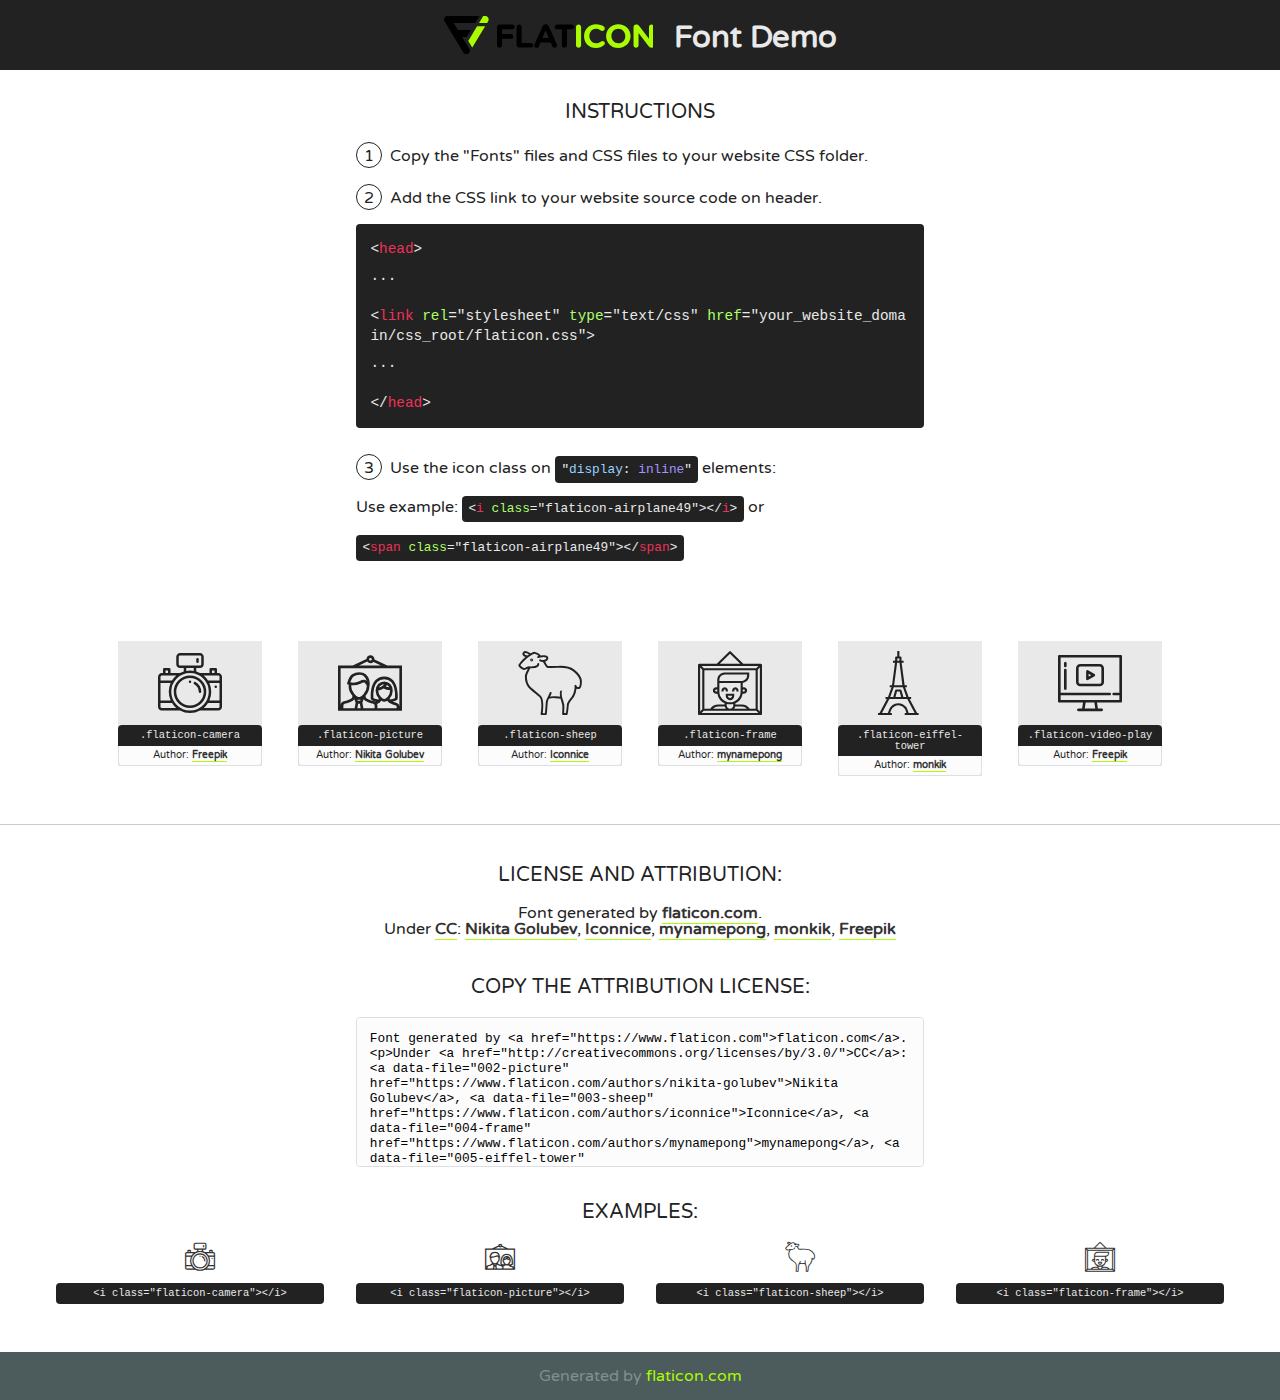
<file: static/fonts/flaticon/font/flaticon.html>
<!DOCTYPE html>
<!--
  Flaticon icon font: Flaticon
  Creation date: 07/12/2018 03:18
-->
<html>
<!DOCTYPE html>
<html>

<head>
    <title>Flaticon WebFont</title>
    <link href="http://fonts.googleapis.com/css?family=Varela+Round" rel="stylesheet" type="text/css" />
    <link rel="stylesheet" type="text/css" href="flaticon.css">
    <meta charset="UTF-8">
    <style>
    html, body, div, span, applet, object, iframe,
    h1, h2, h3, h4, h5, h6, p, blockquote, pre,
    a, abbr, acronym, address, big, cite, code,
    del, dfn, em, img, ins, kbd, q, s, samp,
    small, strike, strong, sub, sup, tt, var,
    b, u, i, center,
    dl, dt, dd, ol, ul, li,
    fieldset, form, label, legend,
    table, caption, tbody, tfoot, thead, tr, th, td,
    article, aside, canvas, details, embed, 
    figure, figcaption, footer, header, hgroup, 
    menu, nav, output, ruby, section, summary,
    time, mark, audio, video {
        margin: 0;
        padding: 0;
        border: 0;
        font-size: 100%;
        font: inherit;
        vertical-align: baseline;
    }
    /* HTML5 display-role reset for older browsers */
    article, aside, details, figcaption, figure, 
    footer, header, hgroup, menu, nav, section {
        display: block;
    }
    body {
        line-height: 1;
    }
    ol, ul {
        list-style: none;
    }
    blockquote, q {
        quotes: none;
    }
    blockquote:before, blockquote:after,
    q:before, q:after {
        content: '';
        content: none;
    }
    table {
        border-collapse: collapse;
        border-spacing: 0;
    }
    body {
        font-family: 'Varela Round', Helvetica, Arial, sans-serif;
        font-size: 16px;
        color: #222;
    }
    a {
        color: #333;
        border-bottom: 1px solid #a9fd00;
        font-weight: bold;
        text-decoration: none;
    }
    * {
        -moz-box-sizing: border-box;
        -webkit-box-sizing: border-box;
        box-sizing: border-box;
        margin: 0;
        padding: 0;
    }
    [class^="flaticon-"]:before, [class*=" flaticon-"]:before, [class^="flaticon-"]:after, [class*=" flaticon-"]:after {
        font-family: Flaticon;
        font-size: 30px;
        font-style: normal;
        margin-left: 20px;
        color: #333;
    }
    .wrapper {
        max-width: 600px;
        margin: auto;
        padding: 0 1em;
    }
    .title {
        font-size: 1.25em;
        text-align: center;
        margin-bottom: 1em;
        text-transform: uppercase;
    }
    header {
        text-align: center;
        background-color: #222;
        color: #e9e9e9;
        padding: 1em;
    }
    header .logo {
        width: 210px;
        height: 38px;
        display: inline-block;
        vertical-align: middle;
        margin-right: 1em;
        border: none;
    }
    header strong {
        font-size: 1.95em;
        font-weight: bold;
        vertical-align: middle;
        margin-top: 5px;
        display: inline-block;
    }
    .demo {
        margin: 2em auto;
        line-height: 1.25em;
    }
    .demo ul li {
        margin-bottom: 1em;
    }
    .demo ul li .num {
        color: #222;
        border-radius: 20px;
        display: inline-block;
        width: 26px;
        padding: 3px;
        height: 26px;
        text-align: center;
        margin-right: 0.5em;
        border: 1px solid #222;
    }
    .demo ul li code {
        background-color: #222;
        border-radius: 4px;
        padding: 0.25em 0.5em;
        display: inline-block;
        color: #e9e9e9;
        font-family: Consolas,Monaco,Lucida Console,Liberation Mono,DejaVu Sans Mono,Bitstream Vera Sans Mono,Courier New, monospace;
        font-weight: lighter;
        margin-top: 1em;
        font-size: 0.8em;
        word-break: break-all;
    }
    .demo ul li code.big {
        padding: 1em;
        font-size: 0.9em;
    }
    .demo ul li code .red {
        color: #EF3159;
    }
    .demo ul li code .green {
        color: #ACFF65;
    }
    .demo ul li code .yellow {
        color: #e9e9e9F99;
    }
    .demo ul li code .blue {
        color: #99D3FF;
    }
    .demo ul li code .purple {
        color: #A295FF;
    }
    .demo ul li code .dots {
        margin-top: 0.5em;
        display: block;
    }
    #glyphs {
        border-bottom: 1px solid #ccc;
        padding: 2em 0;
        text-align: center;
    }
    .glyph {
        display: inline-block;
        width: 9em;
        margin: 1em;
        text-align: center;
        vertical-align: top;
        background: #e9e9e9;
    }
    .glyph .glyph-icon {
        padding: 10px;
        display: block;
        font-family:"Flaticon";
        font-size: 64px;
        line-height: 1;
    }
    .glyph .glyph-icon:before {
        font-size: 64px;
        color: #222;
        margin-left: 0;
    }
    .class-name {
        font-size: 0.65em;
        background-color: #222;
        color: #e9e9e9;
        border-radius: 4px 4px 0 0;
        padding: 0.5em;
        color: #e9e9e9F99;
        font-family: Consolas,Monaco,Lucida Console,Liberation Mono,DejaVu Sans Mono,Bitstream Vera Sans Mono,Courier New, monospace;
    }
    .author-name {
        font-size: 0.6em;
        background-color: #fcfcfd;
        border: 1px solid #DEDEE4;
        border-top: 0;
        border-radius: 0 0 4px 4px;
        padding: 0.5em;
    }
    .class-name:last-child {
        font-size: 10px;
        color:#888;
    }
    .class-name:last-child a {
        font-size: 10px;
        color:#555;
    }
    .class-name:last-child a:hover {
        color:#a9fd00;
    }
    .glyph > input {
        display: block;
        width: 100px;
        margin: 5px auto;
        text-align: center;
        font-size: 12px;
        cursor: text;
    }
    .glyph > input.icon-input {
        font-family:"Flaticon";
        font-size: 16px;
        margin-bottom: 10px;
    }
    .attribution .title {
        margin-top: 2em;
    }
    .attribution textarea {
        background-color: #fcfcfd;
        padding: 1em;
        border: none;
        box-shadow: none;
        border: 1px solid #DEDEE4;
        border-radius: 4px;
        resize: none;
        width: 100%;
        height: 150px;
        font-size: 0.8em;
        font-family: Consolas,Monaco,Lucida Console,Liberation Mono,DejaVu Sans Mono,Bitstream Vera Sans Mono,Courier New, monospace;
        -webkit-appearance: none;
    }
    .iconsuse {
        margin: 2em auto;
        text-align: center;
        max-width: 1200px;
    }
    .iconsuse:after {
        content: '';
        display: table;
        clear: both;
    }
    .iconsuse .image {
        float: left;
        width: 25%;
        padding: 0 1em;
    }
    .iconsuse .image p {
        margin-bottom: 1em;
    }
    .iconsuse .image span {
        display: block;
        font-size: 0.65em;
        background-color: #222;
        color: #e9e9e9;
        border-radius: 4px;
        padding: 0.5em;
        color: #e9e9e9F99;
        margin-top: 1em;
        font-family: Consolas,Monaco,Lucida Console,Liberation Mono,DejaVu Sans Mono,Bitstream Vera Sans Mono,Courier New, monospace;
    }
    #footer {
        text-align: center;
        background-color: #4C5B5C;
        color: #7c9192;
        padding: 1em;
    }
    #footer a {
        border: none;
        color: #a9fd00;
        font-weight: normal;
    }
    @media (max-width: 960px) {
        .iconsuse .image {
            width: 50%;
        }
    }
    @media (max-width: 560px) {
        .iconsuse .image {
            width: 100%;
        }
    }
    </style>
</head>

<body class="characters-off">

    <header>
        <a href="https://www.flaticon.com" target="_blank" class="logo">
            <svg version="1.1" xmlns="http://www.w3.org/2000/svg" xmlns:xlink="http://www.w3.org/1999/xlink" xmlns:a="http://ns.adobe.com/AdobeSVGViewerExtensions/3.0/" viewBox="0 0 560.875 102.036" enable-background="new 0 0 560.875 102.036" xml:space="preserve">
                <defs>
                </defs>
                <g>
                    <g class="letters">
                        <path fill="#e9e9e9fff" d="M141.596,29.675c0-3.777,2.985-6.767,6.764-6.767h34.438c3.426,0,6.15,2.728,6.15,6.15
                        c0,3.43-2.724,6.149-6.15,6.149h-27.674v13.091h23.719c3.429,0,6.151,2.724,6.151,6.15c0,3.43-2.723,6.149-6.151,6.149h-23.719
                        v17.574c0,3.773-2.986,6.761-6.764,6.761c-3.779,0-6.764-2.989-6.764-6.761V29.675z"></path>
                        <path fill="#e9e9e9fff" d="M193.844,29.149c0-3.781,2.985-6.767,6.764-6.767c3.776,0,6.763,2.985,6.763,6.767v42.957h25.039
                        c3.426,0,6.149,2.726,6.149,6.153c0,3.425-2.723,6.15-6.149,6.15h-31.802c-3.779,0-6.764-2.986-6.764-6.768V29.149z"></path>
                        <path fill="#e9e9e9fff" d="M241.891,75.71l21.438-48.407c1.492-3.341,4.215-5.357,7.906-5.357h0.792
                        c3.686,0,6.323,2.017,7.815,5.357l21.439,48.407c0.436,0.967,0.701,1.845,0.701,2.723c0,3.602-2.809,6.501-6.414,6.501
                        c-3.161,0-5.269-1.845-6.499-4.655l-4.132-9.661h-27.059l-4.301,10.102c-1.144,2.631-3.426,4.214-6.237,4.214
                        c-3.517,0-6.24-2.81-6.24-6.325C241.1,77.64,241.451,76.677,241.891,75.71z M279.932,58.666l-8.521-20.297l-8.526,20.297H279.932
                        z"></path>
                        <path fill="#e9e9e9fff" d="M314.864,35.387H301.86c-3.429,0-6.239-2.813-6.239-6.238c0-3.429,2.811-6.24,6.239-6.24h39.533
                        c3.426,0,6.237,2.811,6.237,6.24c0,3.425-2.811,6.238-6.237,6.238h-13.001v42.785c0,3.773-2.99,6.761-6.764,6.761
                        c-3.779,0-6.764-2.989-6.764-6.761V35.387z"></path>
                        <path fill="#A9FD00" d="M352.615,29.149c0-3.781,2.985-6.767,6.767-6.767c3.774,0,6.761,2.985,6.761,6.767v49.024
                        c0,3.773-2.987,6.761-6.761,6.761c-3.781,0-6.767-2.989-6.767-6.761V29.149z"></path>
                        <path fill="#A9FD00" d="M374.132,53.836v-0.179c0-17.481,13.178-31.801,32.065-31.801c9.22,0,15.459,2.458,20.557,6.238
                        c1.402,1.054,2.637,2.985,2.637,5.357c0,3.692-2.985,6.59-6.681,6.59c-1.845,0-3.071-0.702-4.044-1.319
                        c-3.776-2.813-7.729-4.393-12.562-4.393c-10.364,0-17.831,8.611-17.831,19.154v0.173c0,10.542,7.291,19.329,17.831,19.329
                        c5.715,0,9.492-1.756,13.359-4.834c1.049-0.874,2.458-1.491,4.039-1.491c3.429,0,6.325,2.813,6.325,6.236
                        c0,2.106-1.056,3.78-2.282,4.834c-5.539,4.834-12.036,7.733-21.878,7.733C387.572,85.464,374.132,71.493,374.132,53.836z"></path>
                        <path fill="#A9FD00" d="M433.009,53.836v-0.179c0-17.481,13.79-31.801,32.766-31.801c18.981,0,32.592,14.143,32.592,31.628v0.173
                        c0,17.483-13.785,31.807-32.769,31.807C446.625,85.464,433.009,71.32,433.009,53.836z M484.224,53.836v-0.179
                        c0-10.539-7.725-19.326-18.626-19.326c-10.893,0-18.449,8.611-18.449,19.154v0.173c0,10.542,7.73,19.329,18.626,19.329
                        C476.676,72.986,484.224,64.378,484.224,53.836z"></path>
                        <path fill="#A9FD00" d="M506.233,29.321c0-3.774,2.99-6.763,6.767-6.763h1.401c3.252,0,5.183,1.583,7.029,3.953l26.093,34.265
                        V29.059c0-3.692,2.99-6.677,6.681-6.677c3.683,0,6.671,2.985,6.671,6.677v48.934c0,3.78-2.987,6.765-6.764,6.765h-0.436
                        c-3.257,0-5.188-1.581-7.034-3.953l-27.056-35.492v32.944c0,3.687-2.985,6.676-6.678,6.676c-3.683,0-6.673-2.989-6.673-6.676
                        V29.321z"></path>
                    </g>
                    <g class="insignia">
                        <path fill="#e9e9e9fff" d="M48.372,56.137h12.517l11.156-18.537H37.186L25.688,18.539h57.825L94.668,0H9.271
                        C5.925,0,2.842,1.801,1.198,4.716c-1.644,2.907-1.593,6.482,0.134,9.343l50.38,83.501c1.678,2.781,4.689,4.476,7.938,4.476
                        c3.246,0,6.257-1.695,7.935-4.476l2.898-4.804L48.372,56.137z"></path>
                        <g class="i">
                            <path fill="#A9FD00" d="M93.575,18.539h0.031v0.004l21.652,0.004l2.705-4.488c1.727-2.861,1.778-6.436,0.133-9.343
                            C116.454,1.801,113.371,0,110.026,0h-5.294L93.575,18.539z"></path>
                            <polygon fill="#A9FD00" points="88.291,27.356 64.725,66.486 75.519,84.404 109.942,27.356"></polygon>
                        </g>
                    </g>
                </g>
            </svg>
        </a>
        <strong>Font Demo</strong>
    </header>


    <section class="demo wrapper">

        <p class="title">Instructions</p>

        <ul>
            <li>
                <span class="num">1</span>Copy the "Fonts" files and CSS files to your website CSS folder.
            </li>
            <li>
                <span class="num">2</span>Add the CSS link to your website source code on header.
                <code class="big">
                    &lt;<span class="red">head</span>&gt;
                    <br/><span class="dots">...</span>
                    <br/>&lt;<span class="red">link</span> <span class="green">rel</span>=<span class="yellow">"stylesheet"</span> <span class="green">type</span>=<span class="yellow">"text/css"</span> <span class="green">href</span>=<span class="yellow">"your_website_domain/css_root/flaticon.css"</span>&gt;
                    <br/><span class="dots">...</span>
                    <br/>&lt;/<span class="red">head</span>&gt;
                </code>
            </li>

            <li>
                <p>
                    <span class="num">3</span>Use the icon class on <code>"<span class="blue">display</span>:<span class="purple"> inline</span>"</code> elements:
                    <br />
                    Use example: <code>&lt;<span class="red">i</span> <span class="green">class</span>=<span class="yellow">&quot;flaticon-airplane49&quot;</span>&gt;&lt;/<span class="red">i</span>&gt;</code> or <code>&lt;<span class="red">span</span> <span class="green">class</span>=<span class="yellow">&quot;flaticon-airplane49&quot;</span>&gt;&lt;/<span class="red">span</span>&gt;</code>
            </li>
        </ul>

    </section>




   <section id="glyphs">          
    
      
        <div class="glyph"><div class="glyph-icon flaticon-camera"></div>
            <div class="class-name">.flaticon-camera</div>
            <div class="author-name">Author: <a data-file="001-camera" href="http://www.freepik.com">Freepik</a> </div> 
        </div>        
        
        <div class="glyph"><div class="glyph-icon flaticon-picture"></div>
            <div class="class-name">.flaticon-picture</div>
            <div class="author-name">Author: <a data-file="002-picture" href="https://www.flaticon.com/authors/nikita-golubev">Nikita Golubev</a> </div> 
        </div>        
        
        <div class="glyph"><div class="glyph-icon flaticon-sheep"></div>
            <div class="class-name">.flaticon-sheep</div>
            <div class="author-name">Author: <a data-file="003-sheep" href="https://www.flaticon.com/authors/iconnice">Iconnice</a> </div> 
        </div>        
        
        <div class="glyph"><div class="glyph-icon flaticon-frame"></div>
            <div class="class-name">.flaticon-frame</div>
            <div class="author-name">Author: <a data-file="004-frame" href="https://www.flaticon.com/authors/mynamepong">mynamepong</a> </div> 
        </div>        
        
        <div class="glyph"><div class="glyph-icon flaticon-eiffel-tower"></div>
            <div class="class-name">.flaticon-eiffel-tower</div>
            <div class="author-name">Author: <a data-file="005-eiffel-tower" href="https://www.flaticon.com/authors/monkik">monkik</a> </div> 
        </div>        
        
        <div class="glyph"><div class="glyph-icon flaticon-video-play"></div>
            <div class="class-name">.flaticon-video-play</div>
            <div class="author-name">Author: <a data-file="006-video-play" href="http://www.freepik.com">Freepik</a> </div> 
        </div>        
        

    </section>



    <section class="attribution wrapper"   style="text-align:center;">

      <div class="title">License and attribution:</div><div class="attrDiv">Font generated by <a href="https://www.flaticon.com">flaticon.com</a>. <div><p>Under <a href="http://creativecommons.org/licenses/by/3.0/">CC</a>: <a data-file="002-picture" href="https://www.flaticon.com/authors/nikita-golubev">Nikita Golubev</a>, <a data-file="003-sheep" href="https://www.flaticon.com/authors/iconnice">Iconnice</a>, <a data-file="004-frame" href="https://www.flaticon.com/authors/mynamepong">mynamepong</a>, <a data-file="005-eiffel-tower" href="https://www.flaticon.com/authors/monkik">monkik</a>, <a data-file="001-camera" href="http://www.freepik.com">Freepik</a></p>  </div>
      </div>
      <div class="title">Copy the Attribution License:</div>

    <textarea onclick="this.focus();this.select();">Font generated by &lt;a href=&quot;https://www.flaticon.com&quot;&gt;flaticon.com&lt;/a&gt;. <p>Under <a href="http://creativecommons.org/licenses/by/3.0/">CC</a>: <a data-file="002-picture" href="https://www.flaticon.com/authors/nikita-golubev">Nikita Golubev</a>, <a data-file="003-sheep" href="https://www.flaticon.com/authors/iconnice">Iconnice</a>, <a data-file="004-frame" href="https://www.flaticon.com/authors/mynamepong">mynamepong</a>, <a data-file="005-eiffel-tower" href="https://www.flaticon.com/authors/monkik">monkik</a>, <a data-file="001-camera" href="http://www.freepik.com">Freepik</a></p>  
     </textarea>

    </section>

    <section class="iconsuse">

          <div class="title">Examples:</div>            
             
            <div class="image">
                <p>
                    <i class="glyph-icon flaticon-camera"></i> 
                    <span>&lt;i class=&quot;flaticon-camera&quot;&gt;&lt;/i&gt;</span>
                </p>
            </div>
            
            <div class="image">
                <p>
                    <i class="glyph-icon flaticon-picture"></i> 
                    <span>&lt;i class=&quot;flaticon-picture&quot;&gt;&lt;/i&gt;</span>
                </p>
            </div>
            
            <div class="image">
                <p>
                    <i class="glyph-icon flaticon-sheep"></i> 
                    <span>&lt;i class=&quot;flaticon-sheep&quot;&gt;&lt;/i&gt;</span>
                </p>
            </div>
            
            <div class="image">
                <p>
                    <i class="glyph-icon flaticon-frame"></i> 
                    <span>&lt;i class=&quot;flaticon-frame&quot;&gt;&lt;/i&gt;</span>
                </p>
            </div>
                       
        </div>
                            
    </section>

<div id="footer">
    <div>Generated by <a href="https://www.flaticon.com">flaticon.com</a>
    </div>
</div>



</body>
</html>
</file>
<file: static/fonts/flaticon/font/flaticon.css>
/*
  	Flaticon icon font: Flaticon
  	Creation date: 07/12/2018 03:18
  	*/

@font-face {
  font-family: "Flaticon";
  src: url("./Flaticon.eot");
  src: url("./Flaticon.eot?#iefix") format("embedded-opentype"),
       url("./Flaticon.woff") format("woff"),
       url("./Flaticon.ttf") format("truetype"),
       url("./Flaticon.svg#Flaticon") format("svg");
  font-weight: normal;
  font-style: normal;
}

@media screen and (-webkit-min-device-pixel-ratio:0) {
  @font-face {
    font-family: "Flaticon";
    src: url("./Flaticon.svg#Flaticon") format("svg");
  }
}

[class^="flaticon-"]:before, [class*=" flaticon-"]:before,
[class^="flaticon-"]:after, [class*=" flaticon-"]:after {   
  font-family: Flaticon;
  
  font-style: normal;
  font-weight: normal;
  font-variant: normal;
  text-transform: none;
  line-height: 1;

  /* Better Font Rendering =========== */
  -webkit-font-smoothing: antialiased;
  -moz-osx-font-smoothing: grayscale;
}

.flaticon-camera:before { content: "\f100"; }
.flaticon-picture:before { content: "\f101"; }
.flaticon-sheep:before { content: "\f102"; }
.flaticon-frame:before { content: "\f103"; }
.flaticon-eiffel-tower:before { content: "\f104"; }
.flaticon-video-play:before { content: "\f105"; }
</file>
